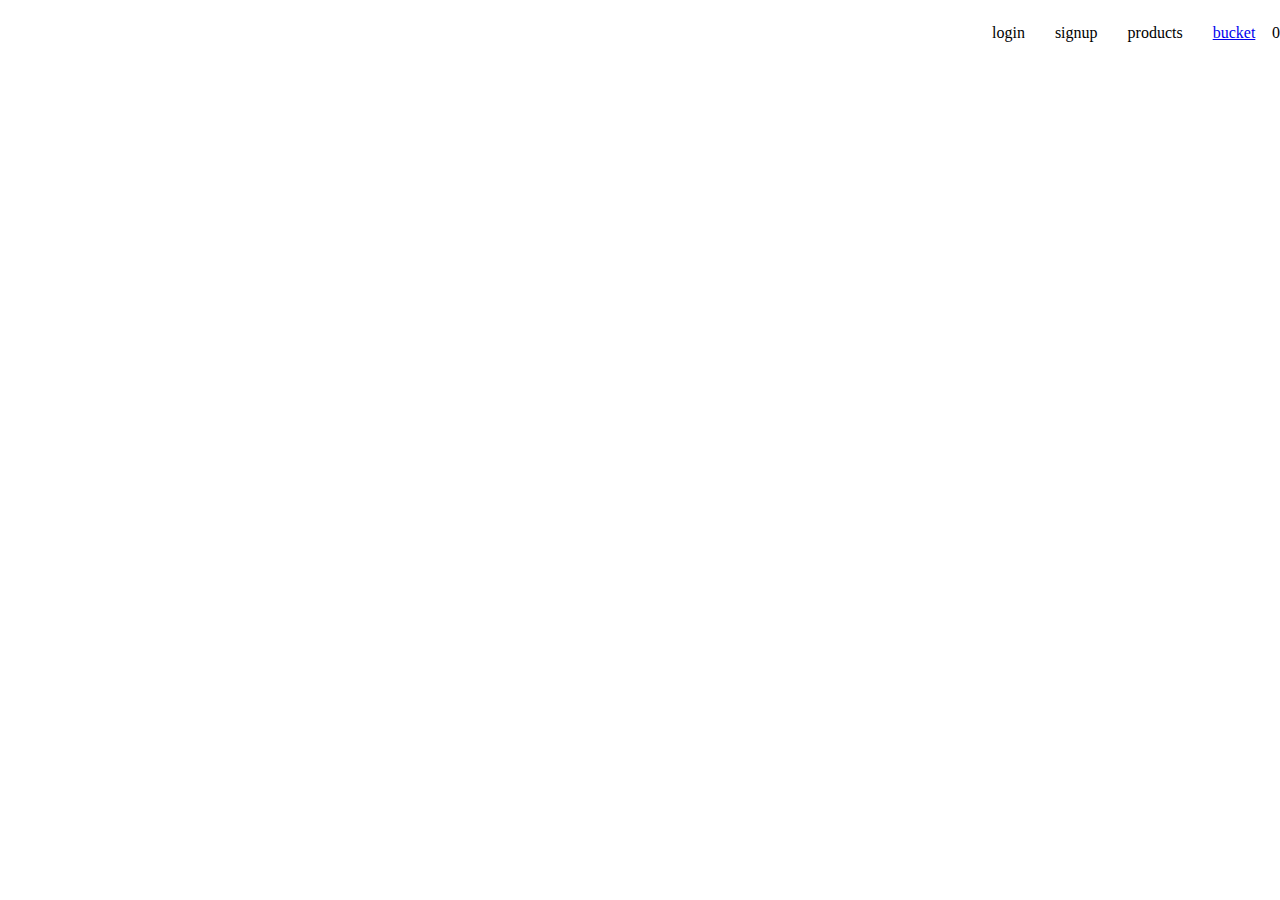
<file: web-18-c-2/index.html>
<!DOCTYPE html>
<html lang="en">
  <head>
    <meta charset="UTF-8" />
    <meta http-equiv="X-UA-Compatible" content="IE=edge" />
    <meta name="viewport" content="width=device-width, initial-scale=1.0" />
    <title>Home</title>
    <link rel="stylesheet" href="style/index.css">
  </head>

  <body>
    <div id="navbar">
      <!--Add navbar divs here-->
      <!-- Link to bucket.html -->
      <div id="navbar">
        <p>login</p>
        <p>signup</p>
        <p>products</p>
        
        <a href="bucket.html">bucket</a>
        
      </div>
      <div id="coffee_count">
        <!--Show total number of coffee added to bucket here, do not add anything only Total count. Not even "Count - 5" but like this "5" -->
       0
      </div>
    </div>

    <div id="menu">
      <!--Show coffee list here in grid format-->
      <!-- add an add to bucket button to each item, give it HTML id as 'add_to_bucket' -->
    </div>
  </body>
</html>
<script src="scripts/index.js"></script>
</file>
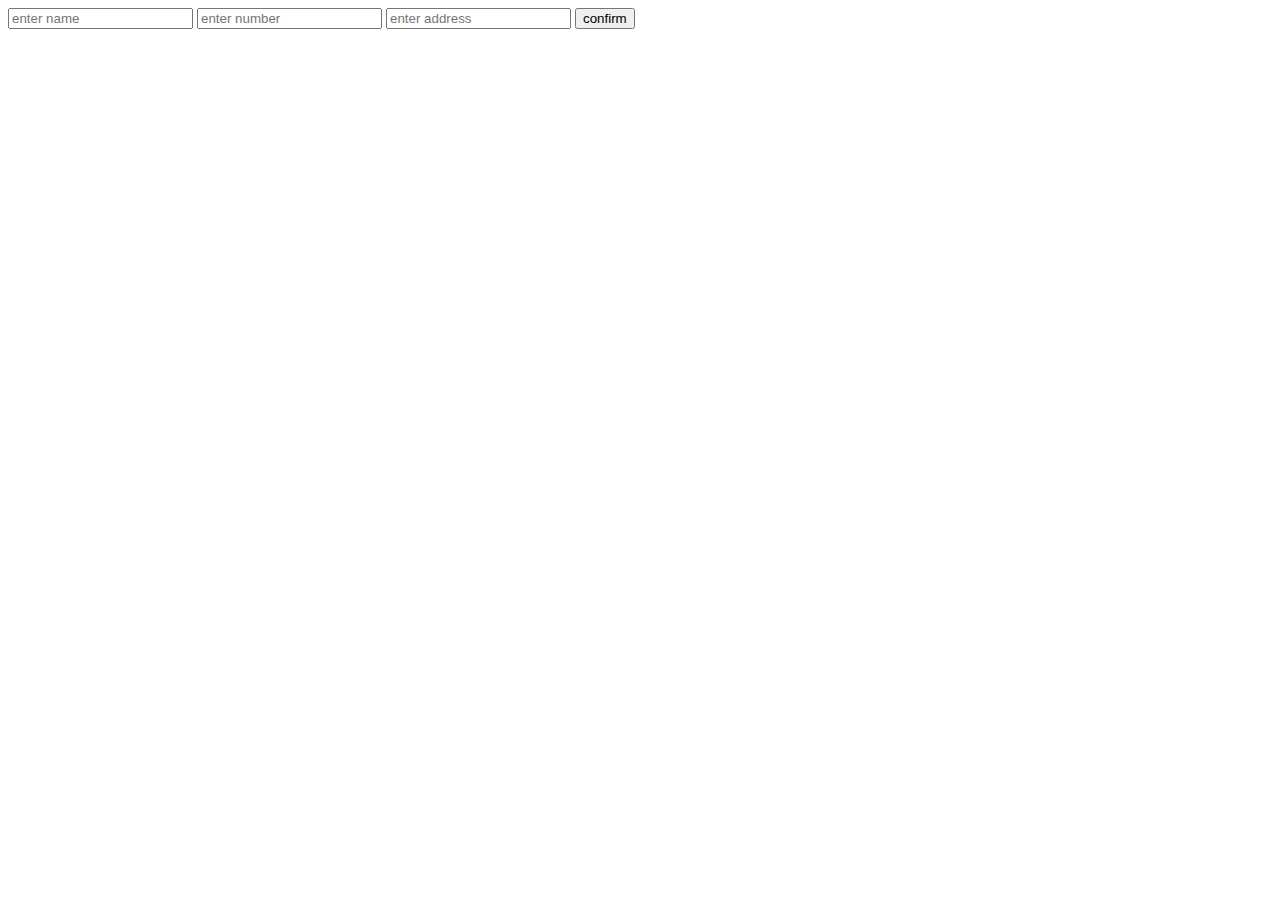
<file: web-18-c-2/checkout.html>
<!DOCTYPE html>
<html lang="en">
  <head>
    <meta charset="UTF-8" />
    <meta http-equiv="X-UA-Compatible" content="IE=edge" />
    <meta name="viewport" content="width=device-width, initial-scale=1.0" />
    <title>Checkout</title>
  </head>

  <body>
    <div id="order-form">
      <!--Add your form html element here-->
      <!--In form, give #name,#number and #address as HTML id's to relevant input elements -->
      <!-- confirm button with id "confirm" -->
      <form >
        <input type="text" id="name" placeholder="enter name">
        <input type="number" id="number" placeholder="enter number">
        <input type="text" id="address" placeholder="enter address">
        <input type="submit" id="confirm" value="confirm">
      </form>
    </div>
  </body>
</html>
<script src="scripts/checkout.js"></script>
</file>
<file: web-18-c-2/style/index.css>
#navbar{
    width: 60px;
    display: flex;
    align-items: center;
    float: right;
    margin-right: 250px;
}
p{
  margin-left: 30px; 
}
a{
    margin-left: 30px;
}
#menu{
    display: grid;
    grid-template-columns: repeat(4,1fr);
    grid-template-rows: auto;
    gap: 20px;
    width: 80%;
    margin: auto;
}
#coffeediv>img{
    width: 100%;
    height: 60%;
}
#add_to_bucket{
    cursor: pointer;
}
</file>
